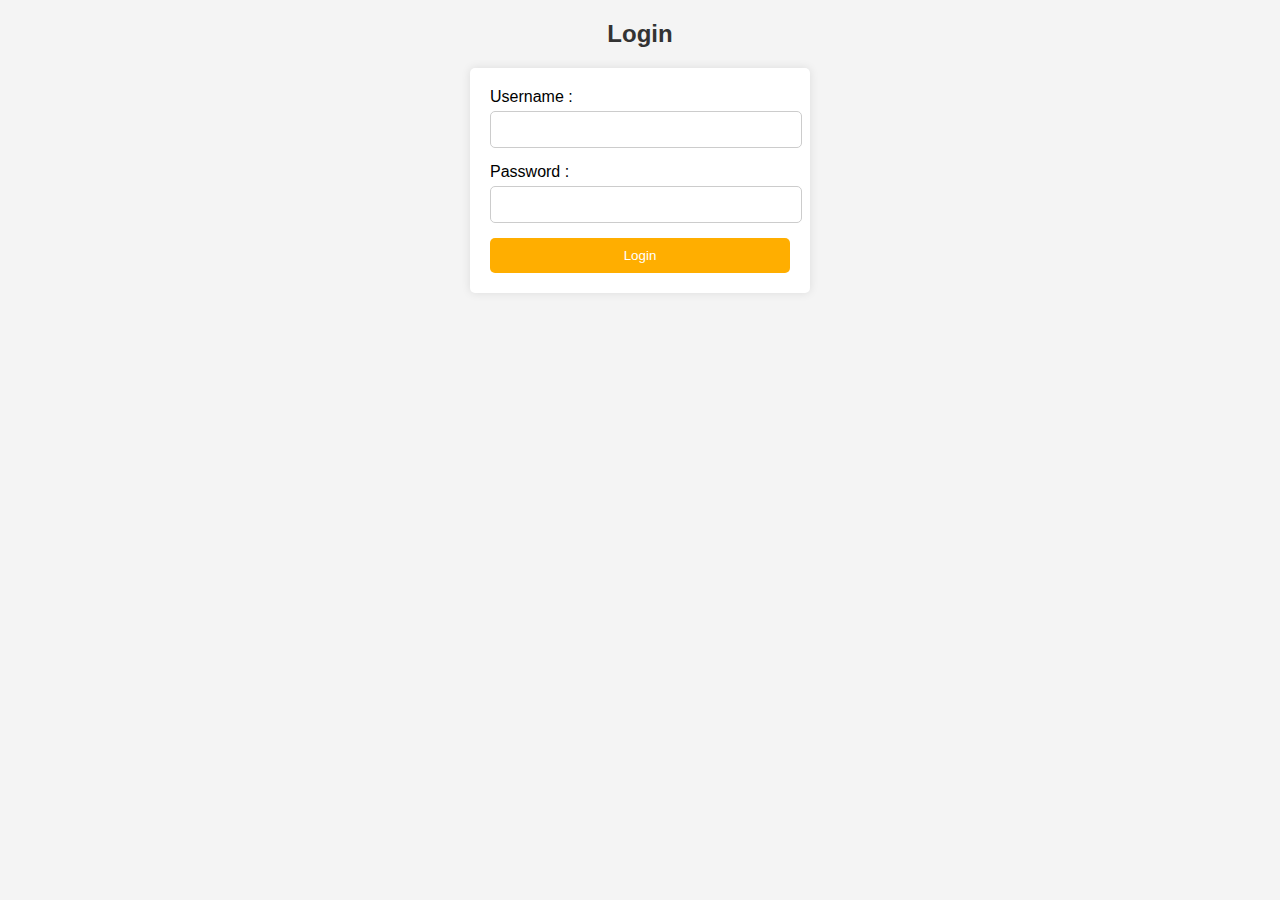
<file: index.html>
<!DOCTYPE html>
<html lang="en">
<head>
    <meta charset="UTF-8">
    <meta name="viewport" content="width=device-width, initial-scale=1.0">
    <title>Login Page</title>
    <link rel="stylesheet" href="style.css"> 
</head>
<body>
    <h2>Login</h2>
    <form>
        <label for="username">Username :</label>
        <input type="text" id="username" name="username">
        <br>
        <label for="password">Password :</label>
        <input type="password" id="password" name="password">
        <br>
        <button type="submit">Login</button>
    </form>
</body>
</html>
</file>
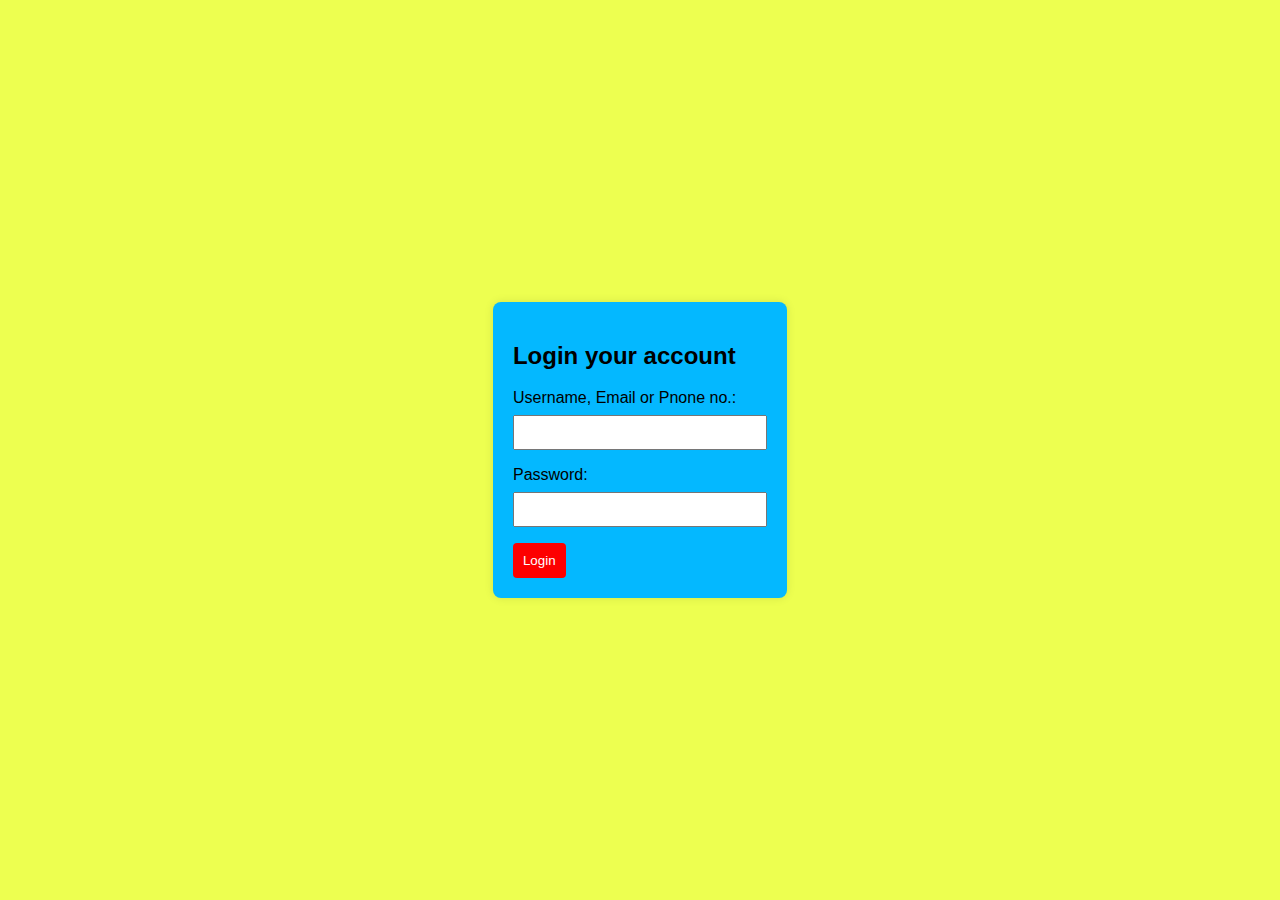
<file: login.html>
<!DOCTYPE html>
<html lang="en">
<head>
    <meta charset="UTF-8">
    <meta name="viewport" content="width=device-width, initial-scale=1.0">
    <title>Login Page</title>
    <style>
        body {
            font-family: Arial, sans-serif;
            background-color: #e8ff1dc5;
            margin: 0;
            padding: 0;
            display: flex;
            justify-content: center;
            align-items: center;
            height: 100vh;
        }

        #login-container {
            background-color: #04b8ff;
            padding: 20px;
            border-radius: 8px;
            box-shadow: 0 0 10px rgba(0, 0, 0, 0.1);
        }

        label {
            display: block;
            margin-bottom: 8px;
        }

        input {
            width: 100%;
            padding: 8px;
            margin-bottom: 16px;
            box-sizing: border-box;
        }

        button {
            background-color: #fd0000;
            color: white;
            padding: 10px;
            border: none;
            border-radius: 4px;
            cursor: pointer;
        }

        button:hover {
            background-color: #fd0000;
        }
    </style>
</head>
<body>

<div id="login-container">
    <h2>Login your account  </h2>
    <form id="login-form">
        <label for="username">Username, Email or Pnone no.:</label>
        <input type="text" id="username" name="username" required>

        <label for="password">Password:</label>
        <input type="password" id="password" name="password" required>

        <button type="button" onclick="validateLogin()">Login</button>
    </form>
</div>

<script>
    function validateLogin() {
        var username = document.getElementById('username').value;
        var password = document.getElementById('password').value;

        if (username === '' || password === '') {
            alert('Both username and password are required!');
        } else {
            // You can add your authentication logic here
            alert('Ho GYA BHAI LOGIN');
        }
    }
</script>

</body>
</html>
</file>
<file: style.css>
body {
    font-family: Arial, sans-serif;
    background-color: #f4f4f4;
    margin: 0;
    padding: 0;
}

h2 {
    text-align: center;
    color: #333;
}

form {
    max-width: 300px;
    margin: 0 auto;
    background: #fff;
    padding: 20px;
    border-radius: 5px;
    box-shadow: 0 0 10px rgba(0, 0, 0, 0.1);
}

label {
    display: block;
    margin-bottom: 5px;
}

input[type="text"],
input[type="password"] {
    width: calc(100% - 10px);
    padding: 10px;
    margin-bottom: 15px;
    border: 1px solid #ccc;
    border-radius: 5px;
}

button {
    width: 100%;
    background: #ffae00;
    border: none;
    color: #fff;
    padding: 10px;
    border-radius: 5px;
    cursor: pointer;
    transition: background 0.3s;
}

button:hover {
    background: #ffae00;
}
</file>
